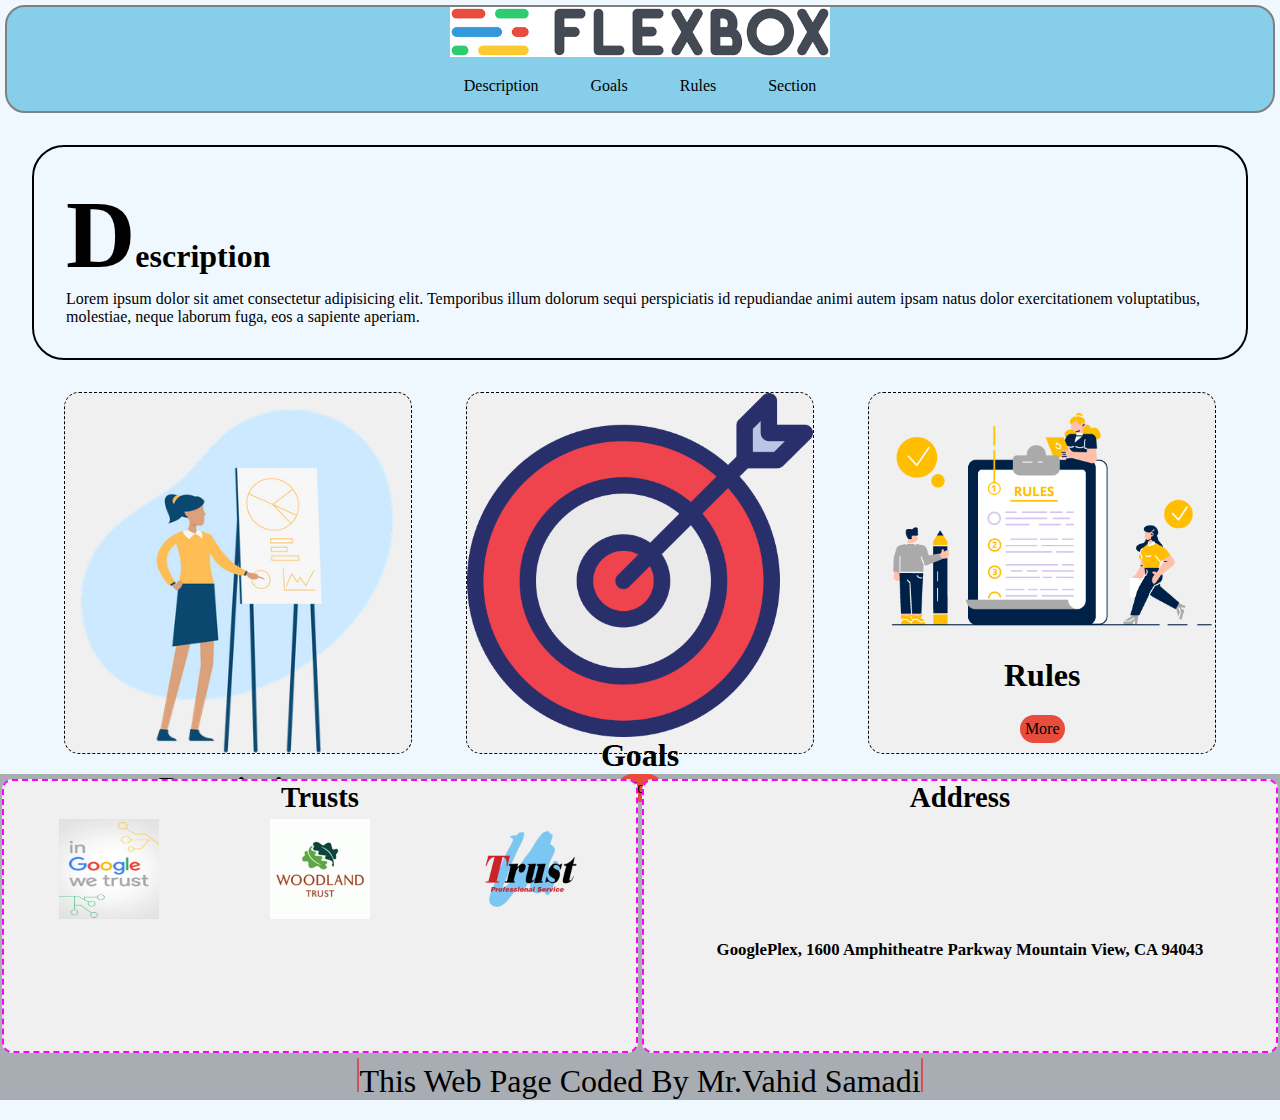
<file: index.html>
<!DOCTYPE html>
<html lang="en">
  <head>
    <meta charset="UTF-8" />
    <meta http-equiv="X-UA-Compatible" content="IE=edge" />
    <meta name="viewport" content="width=device-width, initial-scale=1.0" />
    <link rel="stylesheet" href="Theme/style.css" />
    <title>Flexbox Web Site</title>
  </head>

  <body>
    <header>
      <img src="Theme/logo.jpg" class="imglogo" alt="Flex Website Logo" />
      <nav class="navBar">
        <a href="index.html" class="NavLink">Description</a>
        <a href="Goals.html" class="NavLink">Goals</a>
        <a href="Rules.html" class="NavLink">Rules</a>
        <a href="Section.html" class="NavLink">Section</a>
      </nav>
    </header>

    <main>
      <section class="description">
        <h1>Description</h1>
        <p class="DescriptionText">
          Lorem ipsum dolor sit amet consectetur adipisicing elit. Temporibus
          illum dolorum sequi perspiciatis id repudiandae animi autem ipsam
          natus dolor exercitationem voluptatibus, molestiae, neque laborum
          fuga, eos a sapiente aperiam.
        </p>
      </section>
      <section class="card-holder">
        <div class="cards">
          <img src="Theme/Description.png" alt="description" class="card-img" />
          <h1 class="card-title">Description</h1>
          <a href="/index.html" class="card-links"> More </a>
        </div>
        <div class="cards">
          <img src="Theme/Goals.png" alt="description" class="card-img" />
          <h1 class="card-title">Goals</h1>
          <a href="/Goals.html" class="card-links"> More </a>
        </div>
        <div class="cards">
          <img src="Theme/rules.png" alt="description" class="card-img" />
          <h1 class="card-title">Rules</h1>
          <a href="/Rules.html" class="card-links"> More </a>
        </div>
      </section>
    </main>
    <footer class="footer">
      <section class="footer-holder">
        <article class="Trusts">
          <h2 class="Footer-titles">Trusts</h2>
          <div class="flex-trust">
            <img
              src="Theme/71uCNd-FqOL._RI_.jpg"
              alt="google"
              class="trust-pics"
            />
            <img src="Theme/brand.gif" alt="google" class="trust-pics" />
            <img
              src="Theme/trust-1-logo-png-transparent.png"
              alt="google"
              class="trust-pics"
            />
          </div>
        </article>
        <article class="Address">
          <h2 class="Footer-titles">Address</h2>
          <h3>GooglePlex, 1600 Amphitheatre Parkway Mountain View, CA 94043</h3>
        </article>
      </section>
      <p class="CWRtext">This Web Page Coded By Mr.Vahid Samadi</p>
    </footer>
  </body>
</html>
</file>
<file: Theme/style.css>
* {
  padding: 0;
  margin: 0;
  text-decoration: none;
  list-style-type: none;
}
body {
  background-color: aliceblue;
}
header {
  text-align: center;
  border: 2px solid grey;
  border-radius: 20px;
  margin: 5px;
  background-color: skyblue;
  position: sticky;
  top: 0px;
  left: 300px;
}
.navBar {
  margin: 1rem 0;
}
.imglogo {
  width: 30%;
}
.NavLink {
  margin: 0 1.5rem;

  color: #000000;
}
.NavLink:hover {
  color: #e74c3c;
}
.description {
  margin: 2rem;
  border: 2px solid #000000;
  border-radius: 2rem;
  padding: 2rem;
}
.description > h1::first-letter {
  font-size: 3em;
}
.card-holder {
  width: 90%;
  display: flex;
  margin: 0 auto;
  justify-content: space-between;
}
.cards {
  background-color: #f0f0f0;
  border-radius: 15px;
  border: #000 dashed 1px;
  width: 30%;
  height: 40vh;
  display: flex;
  flex-direction: column;
  justify-content: space-around;
  align-items: center;
  transition: 0.5s;
}
.cards:hover {
  box-shadow: #000 0 0 10px;
}
.cards img {
  width: 100%;
}
.cards a {
  background-color: #e74c3c;
  color: #000;
  transition: 0.3s;
  padding: 5px;
  border-radius: 15px;
}
.cards a:hover {
  box-shadow: #000 0 0 5px;
  text-decoration: underline;
  font-size: 1.3em;
}
footer {
  margin: 5rem 2rem;
  text-align: center;
  background-color: rgba(0, 0, 0, 0.3);
  margin: 20px 0;
}
.footer-holder {
  display: flex;
  flex-direction: row;
  flex-wrap: nowrap;
  align-content: space-around;
  justify-content: space-around;
  align-items: center;
}
.footer-holder h2 {
  font-size: 1.2em;
}
.footer-holder h3 {
  margin-top: 20%;
  font-size: 0.7em;
}
.CWRtext {
  font-size: 2rem;
}
.CWRtext::after {
  content: "";
  width: 0px;
  height: 2rem;
  border: 1px solid rgba(255, 0, 0, 0.534);
  display: inline-block;
}
.CWRtext::before {
  content: "";
  width: 0px;
  height: 2rem;
  border: 1px solid rgba(255, 0, 0, 0.534);
  display: inline-block;
}

.flex-trust {
  display: flex;
  flex-direction: row;
  justify-content: space-around;
  align-items: center;
  transition: 0.5s;
}
.Trusts,
.Address {
  width: 100%;
  height: 30vh;
  background-color: #f0f0f0;
  border: 2px dashed #f0f;
  border-radius: 10px;
  margin: 5px 2px;
  overflow: hidden;
  font-size: 1.5rem;
}
.trust-pics {
  width: 100px;
  height: 100px;
  margin: 5px 1.5rem;
  transition: 0.5s;
}
.trust-pics:hover {
  width: 110px;
  height: 110px;
  margin: 5px 1rem;
  box-shadow: #000 0 0 5px;
}

@media screen and (max-width: 768px) {
  .flex-trust {
    flex-direction: column;
    justify-items: flex-end;
  }
  * {
    font-size: 1.2rem;
  }
  .CWRtext {
    font-size: 1rem;
  }
  .Trusts,
.Address {
  width: 100%;
  height: 45vh;

}
}
</file>
